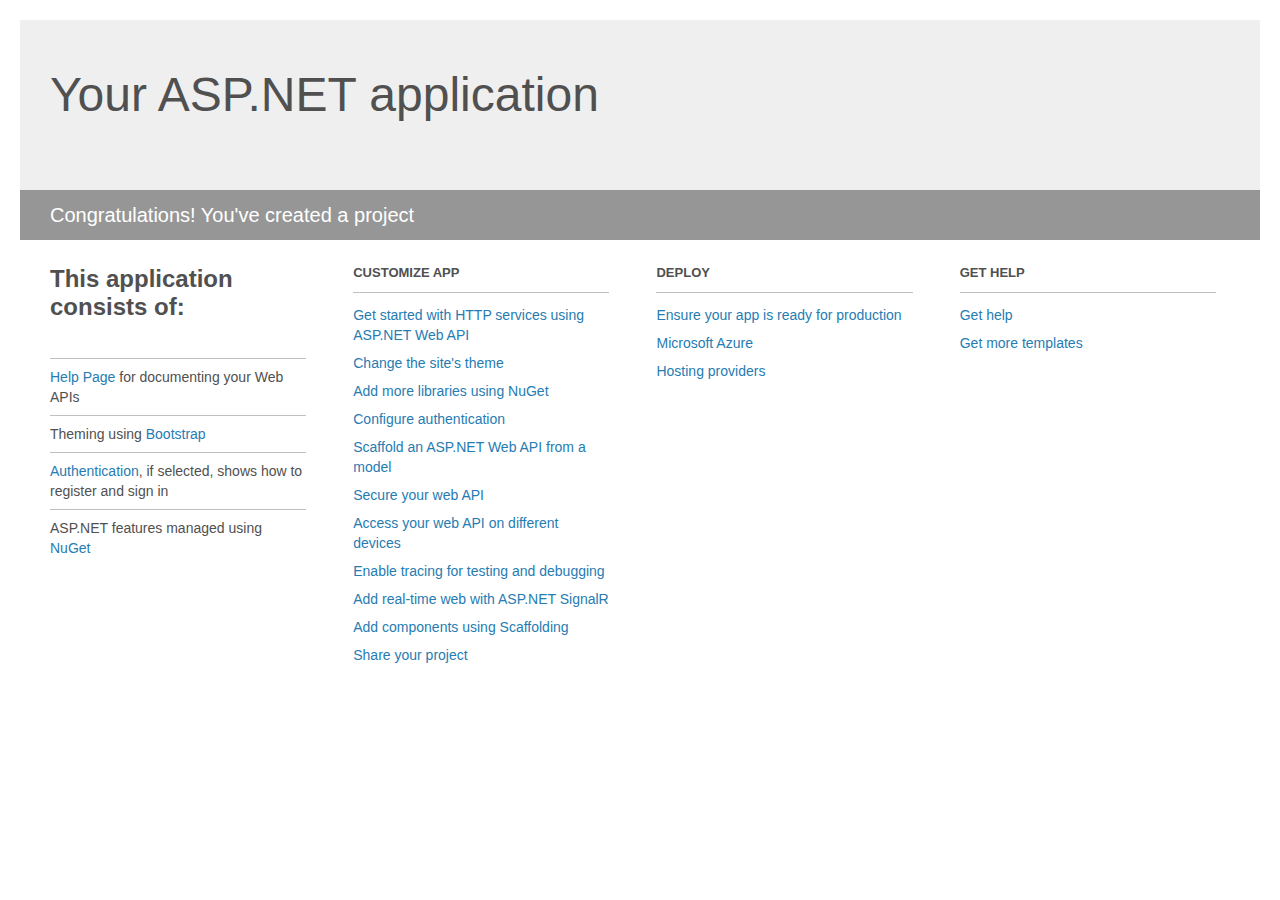
<file: TrafficManagementApi/Project_Readme.html>
﻿<!DOCTYPE html>
<html lang="en">
<head>
    <meta charset="utf-8" />
    <title>Your ASP.NET application</title>
    <style>
        body {
            background: #fff;
            color: #505050;
            font: 14px 'Segoe UI', tahoma, arial, helvetica, sans-serif;
            margin: 20px;
            padding: 0;
        }

        #header {
            background: #efefef;
            padding: 0;
        }

        h1 {
            font-size: 48px;
            font-weight: normal;
            margin: 0;
            padding: 0 30px;
            line-height: 150px;
        }

        p {
            font-size: 20px;
            color: #fff;
            background: #969696;
            padding: 0 30px;
            line-height: 50px;
        }

        #main {
            padding: 5px 30px;
        }

        .section {
            width: 21.7%;
            float: left;
            margin: 0 0 0 4%;
        }

            .section h2 {
                font-size: 13px;
                text-transform: uppercase;
                margin: 0;
                border-bottom: 1px solid silver;
                padding-bottom: 12px;
                margin-bottom: 8px;
            }

            .section.first {
                margin-left: 0;
            }

                .section.first h2 {
                    font-size: 24px;
                    text-transform: none;
                    margin-bottom: 25px;
                    border: none;
                }

                .section.first li {
                    border-top: 1px solid silver;
                    padding: 8px 0;
                }

            .section.last {
                margin-right: 0;
            }

        ul {
            list-style: none;
            padding: 0;
            margin: 0;
            line-height: 20px;
        }

        li {
            padding: 4px 0;
        }

        a {
            color: #267cb2;
            text-decoration: none;
        }

            a:hover {
                text-decoration: underline;
            }
    </style>
</head>
<body>

    <div id="header">
        <h1>Your ASP.NET application</h1>
        <p>Congratulations! You've created a project</p>
    </div>

    <div id="main">
        <div class="section first">
            <h2>This application consists of:</h2>
            <ul>
                <li><a href="http://go.microsoft.com/fwlink/?LinkID=615543">Help Page</a> for documenting your Web APIs</li>
                <li>Theming using <a href="http://go.microsoft.com/fwlink/?LinkID=615519">Bootstrap</a></li>
                <li><a href="http://go.microsoft.com/fwlink/?LinkID=320957">Authentication</a>, if selected, shows how to register and sign in</li>
                <li>ASP.NET features managed using <a href="http://go.microsoft.com/fwlink/?LinkID=320958">NuGet</a></li>
            </ul>
        </div>

        <div class="section">
            <h2>Customize app</h2>
            <ul>
                <li><a href="http://go.microsoft.com/fwlink/?LinkID=320959">Get started with HTTP services using ASP.NET Web API</a></li>
                <li><a href="http://go.microsoft.com/fwlink/?LinkID=320960">Change the site's theme</a></li>
                <li><a href="http://go.microsoft.com/fwlink/?LinkID=320961">Add more libraries using NuGet</a></li>
                <li><a href="http://go.microsoft.com/fwlink/?LinkID=320962">Configure authentication</a></li>
                <li><a href="http://go.microsoft.com/fwlink/?LinkID=320963">Scaffold an ASP.NET Web API from a model</a></li>
                <li><a href="http://go.microsoft.com/fwlink/?LinkID=615545">Secure your web API</a></li>
                <li><a href="http://go.microsoft.com/fwlink/?LinkID=615544">Access your web API on different devices</a></li>
                <li><a href="http://go.microsoft.com/fwlink/?LinkID=615546">Enable tracing for testing and debugging</a></li>
                <li><a href="http://go.microsoft.com/fwlink/?LinkID=615530">Add real-time web with ASP.NET SignalR</a></li>
                <li><a href="http://go.microsoft.com/fwlink/?LinkID=615531">Add components using Scaffolding</a></li>
                <li><a href="http://go.microsoft.com/fwlink/?LinkID=615533">Share your project</a></li>
            </ul>
        </div>

        <div class="section">
            <h2>Deploy</h2>
            <ul>
                <li><a href="http://go.microsoft.com/fwlink/?LinkID=615534">Ensure your app is ready for production</a></li>
                <li><a href="http://go.microsoft.com/fwlink/?LinkID=615535">Microsoft Azure</a></li>
                <li><a href="http://go.microsoft.com/fwlink/?LinkID=615536">Hosting providers</a></li>
            </ul>
        </div>

        <div class="section last">
            <h2>Get help</h2>
            <ul>
                <li><a href="http://go.microsoft.com/fwlink/?LinkID=615537">Get help</a></li>
                <li><a href="http://go.microsoft.com/fwlink/?LinkID=615538">Get more templates</a></li>
            </ul>
        </div>
    </div>
</body>
</html>
</file>
